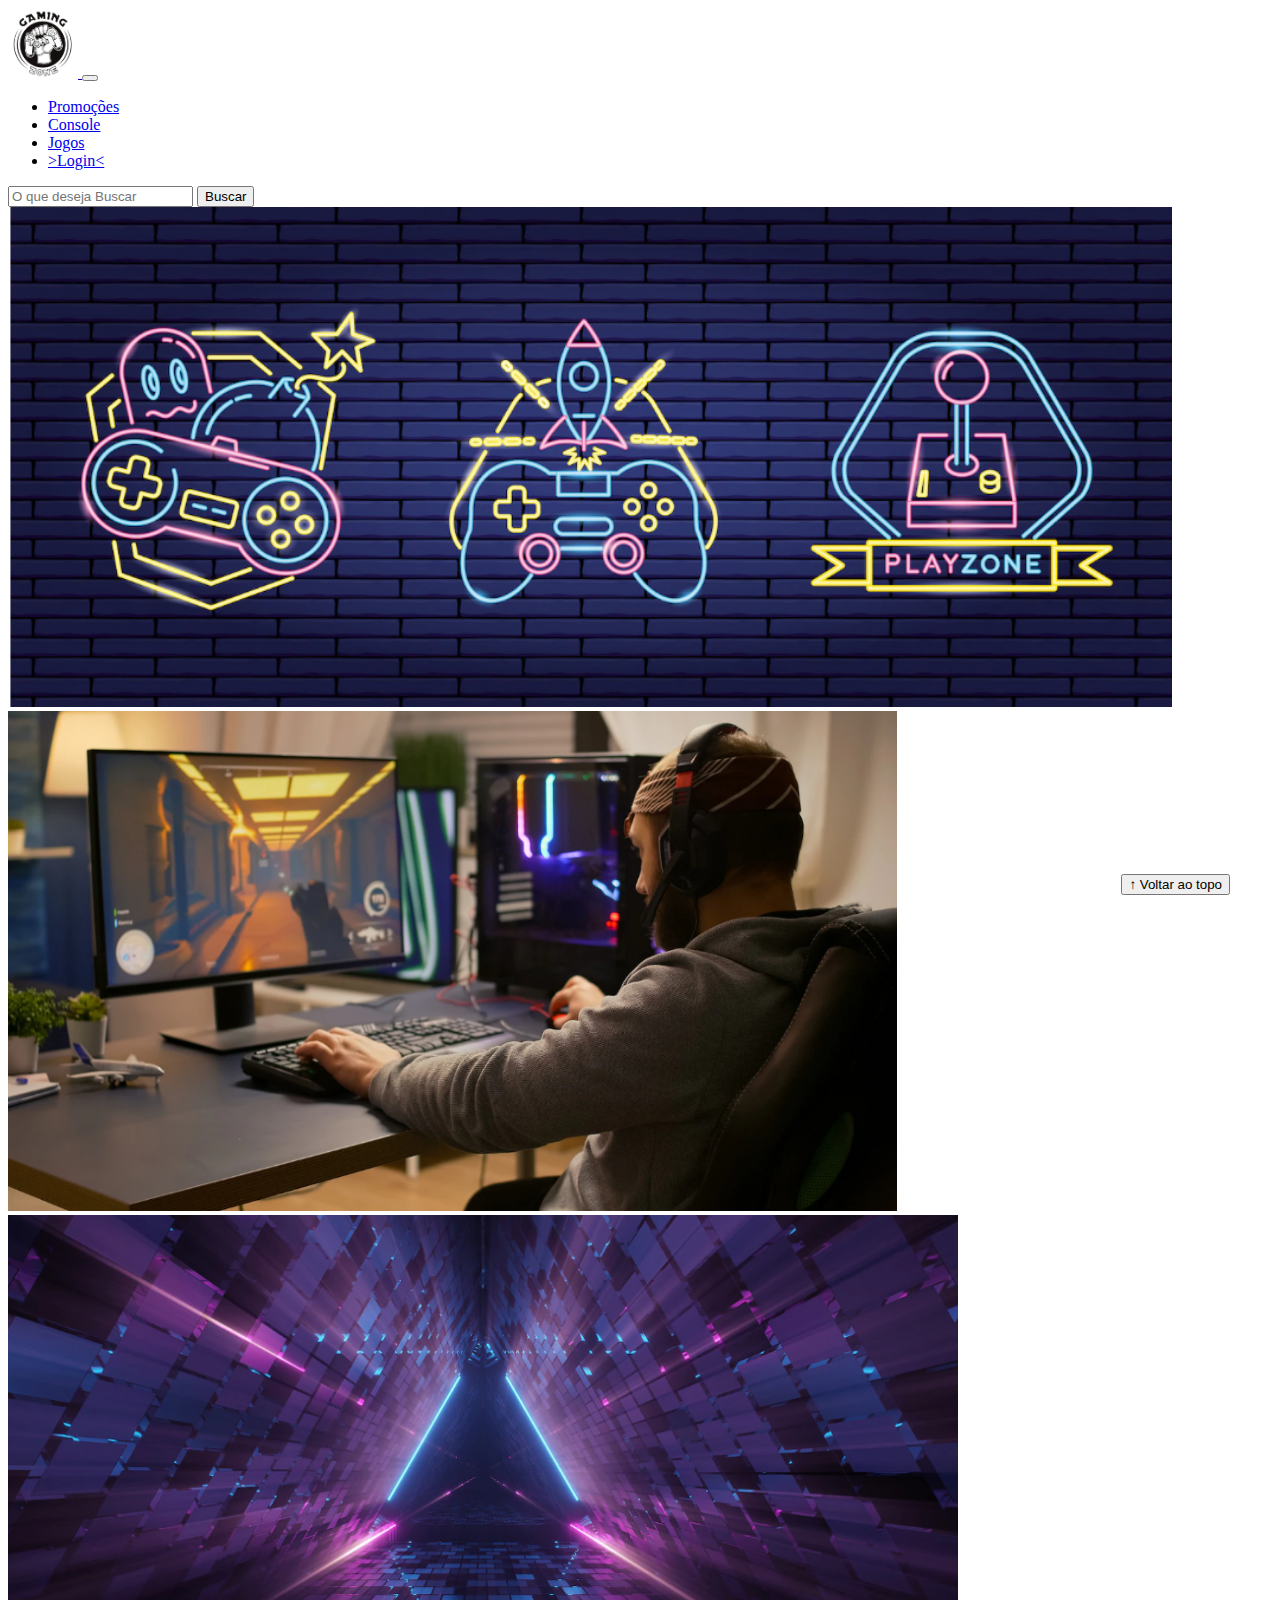
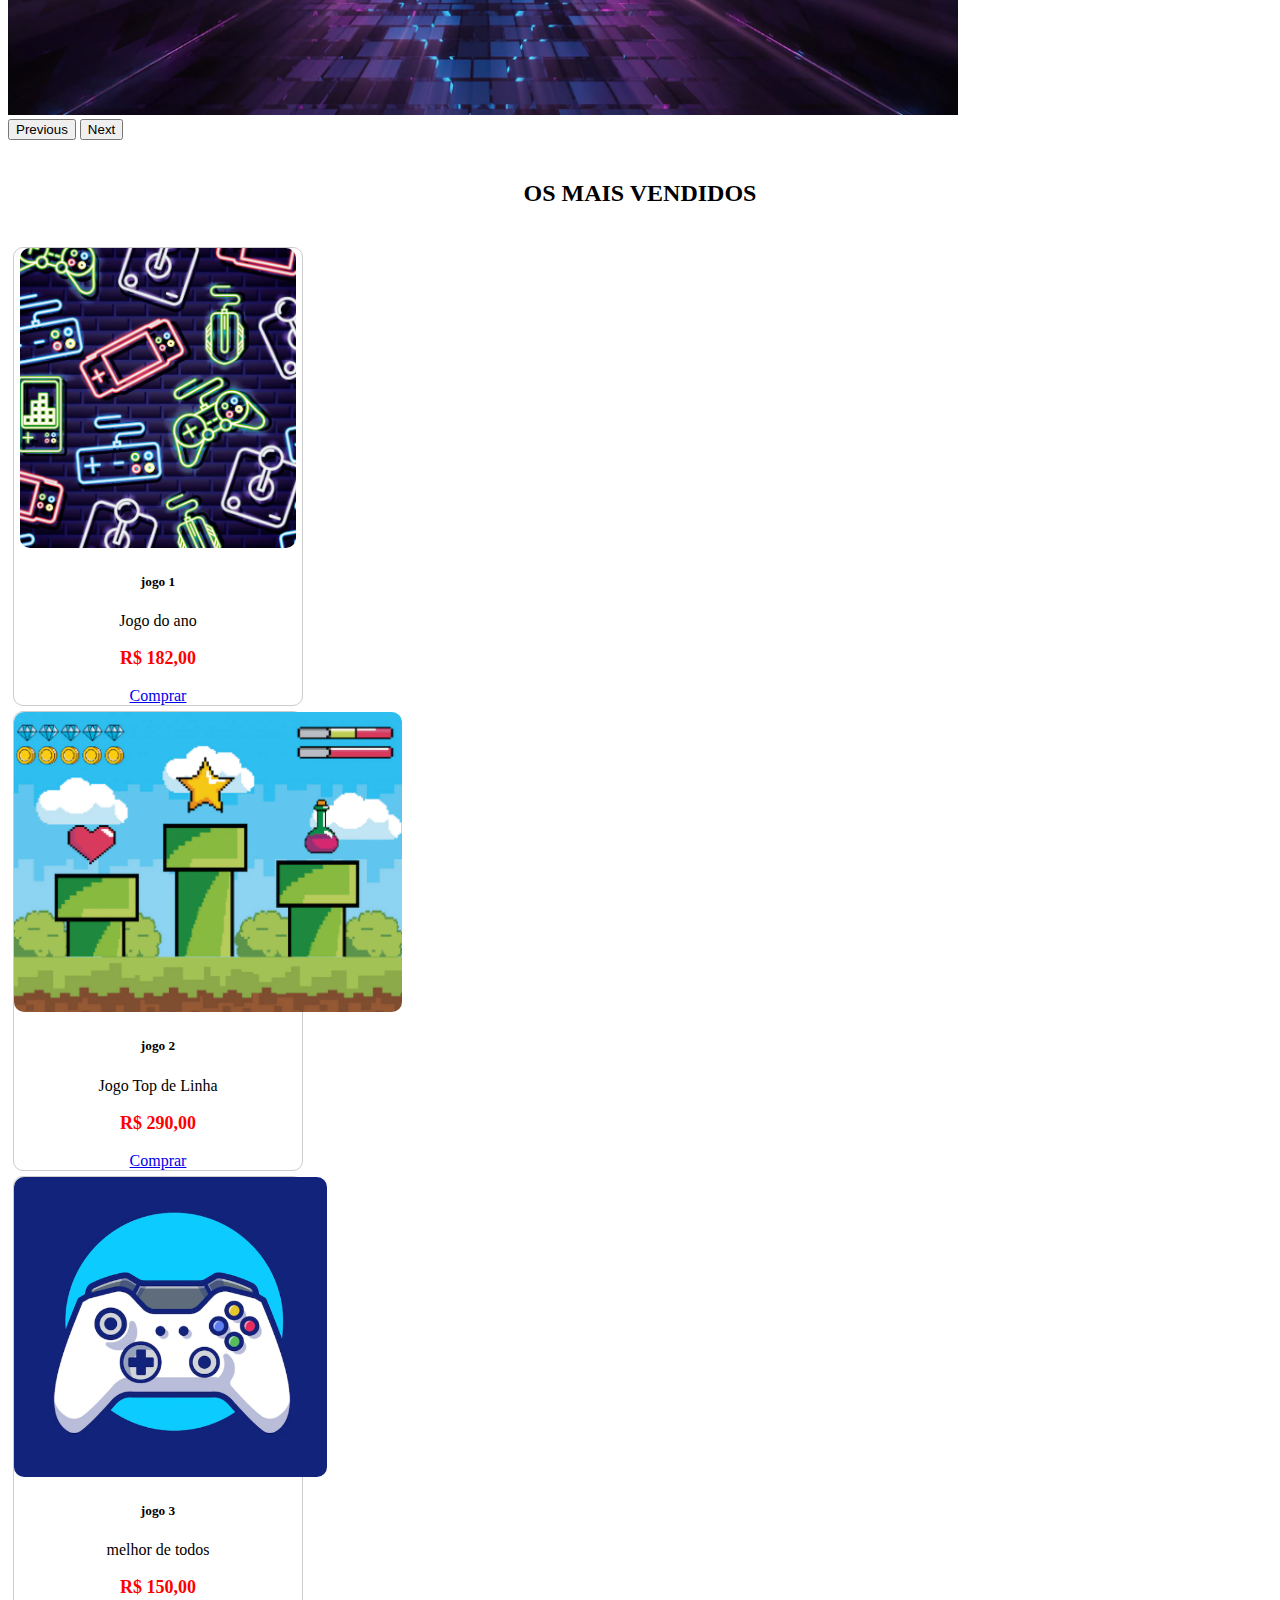
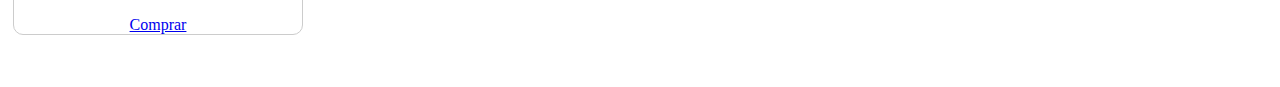
<file: index.html>
<!DOCTYPE html>
<html lang="pt-br">

<head>
  <meta charset="UTF-8">
  <meta http-equiv="X-UA-Compatible" content="IE=edge">
  <meta name="viewport" content="width=device-width, initial-scale=1.0">
  <title>LH Games</title>

  <link href="https://cdn.jsdelivr.net/npm/bootstrap@5.2.2/dist/css/bootstrap.min.css" rel="stylesheet"
    integrity="sha384-Zenh87qX5JnK2Jl0vWa8Ck2rdkQ2Bzep5IDxbcnCeuOxjzrPF/et3URy9Bv1WTRi" crossorigin="anonymous">

  <link rel="stylesheet" href="css/estilo.css">



</head>

<body>
  <header>
    <nav class="navbar navbar-expand-lg bg-body-tertiary">
      <div class="container-fluid">
        <a class="navbar-brand" href="index.html">
          <img src="img/logo.png">
    
        </a>
        <button class="navbar-toggler" type="button" data-bs-toggle="collapse" data-bs-target="#navbarSupportedContent" aria-controls="navbarSupportedContent" aria-expanded="false" aria-label="Toggle navigation">
          <span class="navbar-toggler-icon"></span>
        </button>
        
        <div class="collapse navbar-collapse" id="navbarSupportedContent">
          <ul class="navbar-nav me-auto mb-2 mb-lg-0">
            <li class="nav-item">
              <a class="nav-link active" aria-current="page" href="#">Promoções</a>
            </li>
            <li class="nav-item">
              <a class="nav-link" href="#">Console</a>
            </li>
            <li class="nav-item">
              <a class="nav-link" href="#">Jogos</a>
            </li>
            <li class="nav-item">
              <a class="nav-link" href="login.html">>Login<</a>
            </li>

            
          </ul>

          <form class="d-flex" role="search">
            <input class="form-control me-2" type="search" placeholder="O que deseja Buscar" aria-label="Search">
            <button class="btn btn-outline-success" type="submit">Buscar</button>
          </form>
        </div>
      </div>
    </nav>
  </header>

  <main>
    <section id="section-banners" class="container-fluid">

      <div id="carouselExample" class="carousel slide">
        <div class="carousel-inner">
          <div class="carousel-item active">
            <img src="img/banner1.PNG" class="d-block w-100" alt="Imagem 1° Produto">
          </div>
          <div class="carousel-item">
            <img src="img/banner2.PNG" class="d-block w-100" alt="Imagem 2° Produto">
          </div>
          <div class="carousel-item">
            <img src="img/banner3.PNG" class="d-block w-100" alt="Imagem 3° Produto">
          </div>
        </div>
        <button class="carousel-control-prev" type="button" data-bs-target="#carouselExample" data-bs-slide="prev">
          <span class="carousel-control-prev-icon" aria-hidden="true"></span>
          <span class="visually-hidden">Previous</span>
        </button>
        <button class="carousel-control-next" type="button" data-bs-target="#carouselExample" data-bs-slide="next">
          <span class="carousel-control-next-icon" aria-hidden="true"></span>
          <span class="visually-hidden">Next</span>
        </button>
      </div>

    </section>
    <section id="section-vendidos" class="container-fluid">

      <h2>OS MAIS VENDIDOS</h2>
      <div class="card-group">
        <div class="card" style="width: 18rem;">
          <img src="img/jogo1.PNG" class="card-img-top" alt="imagem jogo1">
          <div class="card-body">
            <h5 class="card-title">jogo 1</h5>
            <p class="card-text">Jogo do ano</p>
            <p class="preco">R$ 182,00</p>
            <a href="#" class="btn btn-primary">Comprar</a>
    
          </div>
        </div>
        <div class="card" style="width: 18rem;">
          <img src="img/jogo2.PNG" class="card-img-top" alt="imagem jogo2">
          <div class="card-body">
            <h5 class="card-title">jogo 2</h5>
            <p class="card-text">Jogo Top de Linha</p>
            <p class="preco">R$ 290,00</p>
            <a href="#" class="btn btn-primary">Comprar</a>
    
          </div>
        </div>
        <div class="card" style="width: 18rem;">
          <img src="img/jogo3.PNG" class="card-img-top" alt="imagem jogo3">
          <div class="card-body">
            <h5 class="card-title">jogo 3</h5>
            <p class="card-text">melhor de todos</p>
            <p class="preco">R$ 150,00</p>
            <a href="#" class="btn btn-primary">Comprar</a>
    
          </div>
        </div>
        </div>

     
    </div>
    </section>
    


  </main>

  <footer>
    <p></p>
  </footer>

  <button id="voltar-topo" type="button" class="btn btn-outline-primary" onclick="topo()">&uarr; Voltar ao topo</button>

  <script src="js/script.js"></script>
  <script src="https://cdn.jsdelivr.net/npm/bootstrap@5.2.2/dist/js/bootstrap.bundle.min.js"
    integrity="sha384-OERcA2EqjJCMA+/3y+gxIOqMEjwtxJY7qPCqsdltbNJuaOe923+mo//f6V8Qbsw3"
    crossorigin="anonymous"></script>

</body>

</html>
</file>
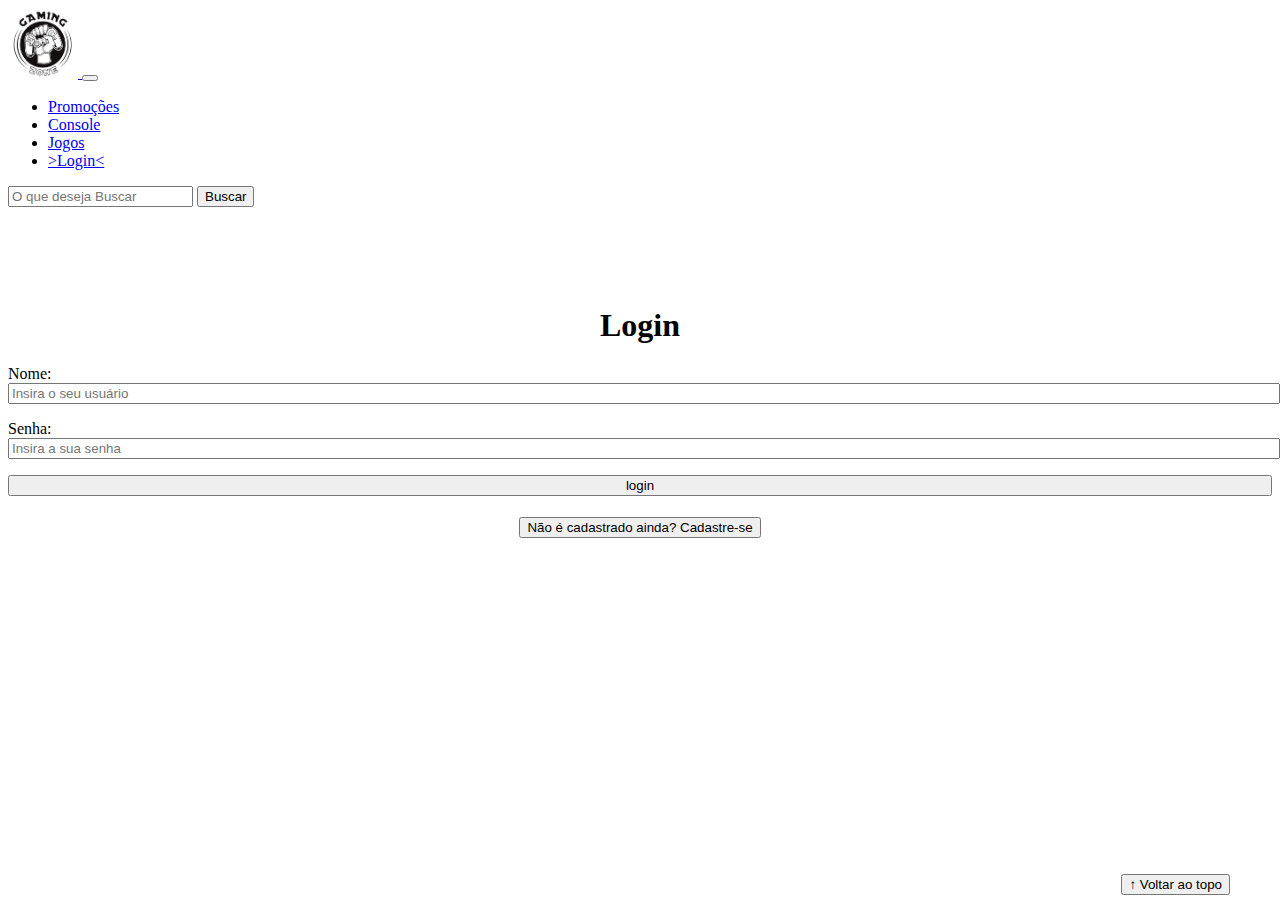
<file: login.html>
<!DOCTYPE html>
<html lang="pt-br">

<head>
    <meta charset="UTF-8">
    <meta http-equiv="X-UA-Compatible" content="IE=edge">
    <meta name="viewport" content="width=device-width, initial-scale=1.0">
    <title>LH Games - login</title>
    <link href="https://cdn.jsdelivr.net/npm/bootstrap@5.2.2/dist/css/bootstrap.min.css" rel="stylesheet"
        integrity="sha384-Zenh87qX5JnK2Jl0vWa8Ck2rdkQ2Bzep5IDxbcnCeuOxjzrPF/et3URy9Bv1WTRi" crossorigin="anonymous">
    <link rel="stylesheet" href="css/estilo.css">
</head>

<body>
    <header>
        <nav class="navbar navbar-expand-lg bg-body-tertiary">
            <div class="container-fluid">
              <a class="navbar-brand" href="index.html">
                <img src="img/logo.png">
          
              </a>
              <button class="navbar-toggler" type="button" data-bs-toggle="collapse" data-bs-target="#navbarSupportedContent" aria-controls="navbarSupportedContent" aria-expanded="false" aria-label="Toggle navigation">
                <span class="navbar-toggler-icon"></span>
              </button>
              
              <div class="collapse navbar-collapse" id="navbarSupportedContent">
                <ul class="navbar-nav me-auto mb-2 mb-lg-0">
                  <li class="nav-item">
                    <a class="nav-link active" aria-current="page" href="#">Promoções</a>
                  </li>
                  <li class="nav-item">
                    <a class="nav-link" href="#">Console</a>
                  </li>
                  <li class="nav-item">
                    <a class="nav-link" href="#">Jogos</a>
                  </li>
                  <li class="nav-item">
                    <a class="nav-link" href="login.html">>Login<</a>
                  </li>
      
                  
                </ul>
      
                <form class="d-flex" role="search">
                  <input class="form-control me-2" type="search" placeholder="O que deseja Buscar" aria-label="Search">
                  <button class="btn btn-outline-success" type="submit">Buscar</button>
                </form>
              </div>
            </div>
          </nav>
    </header>

    <main>
        <section id="section-login">
            <h1>Login</h1>
            <div class="d-flex justify-content-center">
                <form method="post" action="" id="login">
                    <p>
                        <label for="usuario">Nome: </label>
                        <input id="usuario" name="usuario" required="required" type="text"
                            placeholder="Insira o seu usuário" class="form-control" />
                    </p>
                    <p>
                        <label for="senha">Senha: </label>
                        <input id="senha" name="senha" required="required" type="password"
                            placeholder="Insira a sua senha" class="form-control" />
                    </p>
                    <p>
                        <input type="button" value="login" class="btn btn-primary" id="bt-login" onclick="login()" />
                    </p>
                </form>
            </div>
        </section>

        <section id="section-cadastro">
            <div id="botao-cadastrar">
                <button type="button" class="btn btn-info">Não é cadastrado ainda? Cadastre-se</button>
            </div>
            <div id="form-cadastrar">

                <h1>Criar minha conta</h1>
                <p>Informe os seus dados abaixo para criar sua conta.</p>

                <div class="d-flex justify-content-center">
                    <form method="post" action="" id="login">
                        <p>
                            <label for="usuario">Usuário: </label>
                            <input id="usuario" name="usuario" required="required" type="text"
                                placeholder="ex. nome de usuário" class="form-control" />
                        </p>
                        <p>
                            <label for="email">E-mail: </label>
                            <input id="email" name="email" required="required" type="email"
                                placeholder="seu@email.com.br" class="form-control" />
                        </p>
                        <p>
                            <label for="senha">Senha: </label>
                            <input id="senha" name="senha" required="required" type="password"
                                placeholder="mínimo de 6 caracteres" class="form-control" />
                        </p>
                        <p>
                            <input type="button" value="Cadastrar" class="btn btn-primary" id="bt-cadastrar"
                                onclick="cadastro()" />
                        </p>
                    </form>
                </div>

            </div>
        </section>

    </main>



    <footer>
        <p></p>
    </footer>

    <button id="voltar-topo" type="button" class="btn btn-outline-primary" onclick="topo()">&uarr; Voltar ao topo</button>

    <script src="https://cdn.jsdelivr.net/npm/bootstrap@5.2.2/dist/js/bootstrap.bundle.min.js"
        integrity="sha384-OERcA2EqjJCMA+/3y+gxIOqMEjwtxJY7qPCqsdltbNJuaOe923+mo//f6V8Qbsw3"
        crossorigin="anonymous"></script>
    <script src="js/script.js"></script>

    <script src="https://code.jquery.com/jquery-3.6.1.js"
        integrity="sha256-3zlB5s2uwoUzrXK3BT7AX3FyvojsraNFxCc2vC/7pNI=" crossorigin="anonymous"></script>
    <script type="text/javascript" src="js/jquery-script.js"></script>

</body>

</html>
</file>
<file: css/estilo.css>
/*cabeçalho*/
header img {
    height: 70px;
    width: 70px;
}

/*Conteudo principal*/


/*banner*/
#section-banners img {
    height: 500px;}
    
/*Produtos vendidos*/
#section-vendidos {
    text-align: center;
    }

#section-vendidos h2 {
    font-weight: bold;
    padding: 20px;
    }

#section-vendidos img {
    height: 300px;
    border-radius: 10px;
    }

#section-vendidos .card {
    margin: 5px;
    border: 1px solid #ccc;
    border-radius: 10px;
    }

#section-vendidos .preco {
    color: red;
    font-size: 18px;
    font-weight: bold;
    }
/*Rodapé*/
footer {
    text-align: center;
    position: relative;
    bottom:0;
}

footer p {text-align: center;
    font-weight: bold;

    padding: 10px;
}
/*Botão Voltar topo*/
#voltar-topo {
    position: fixed;
    bottom: 5px;
    right: 50px;}

/* página de login  */
#section-login{
    margin-top: 100px;
    }
    #section-login h1 {
    text-align: center;
    }
    #section-login input {
    width: 100%;
    }


/* Formulário de cadastro*/
#section-cadastro {
    padding: 5px;
    text-align: center;
    background-color: #fff;
    }
    #form-cadastrar {
    padding: 50px;
    display: none;
    }
</file>
